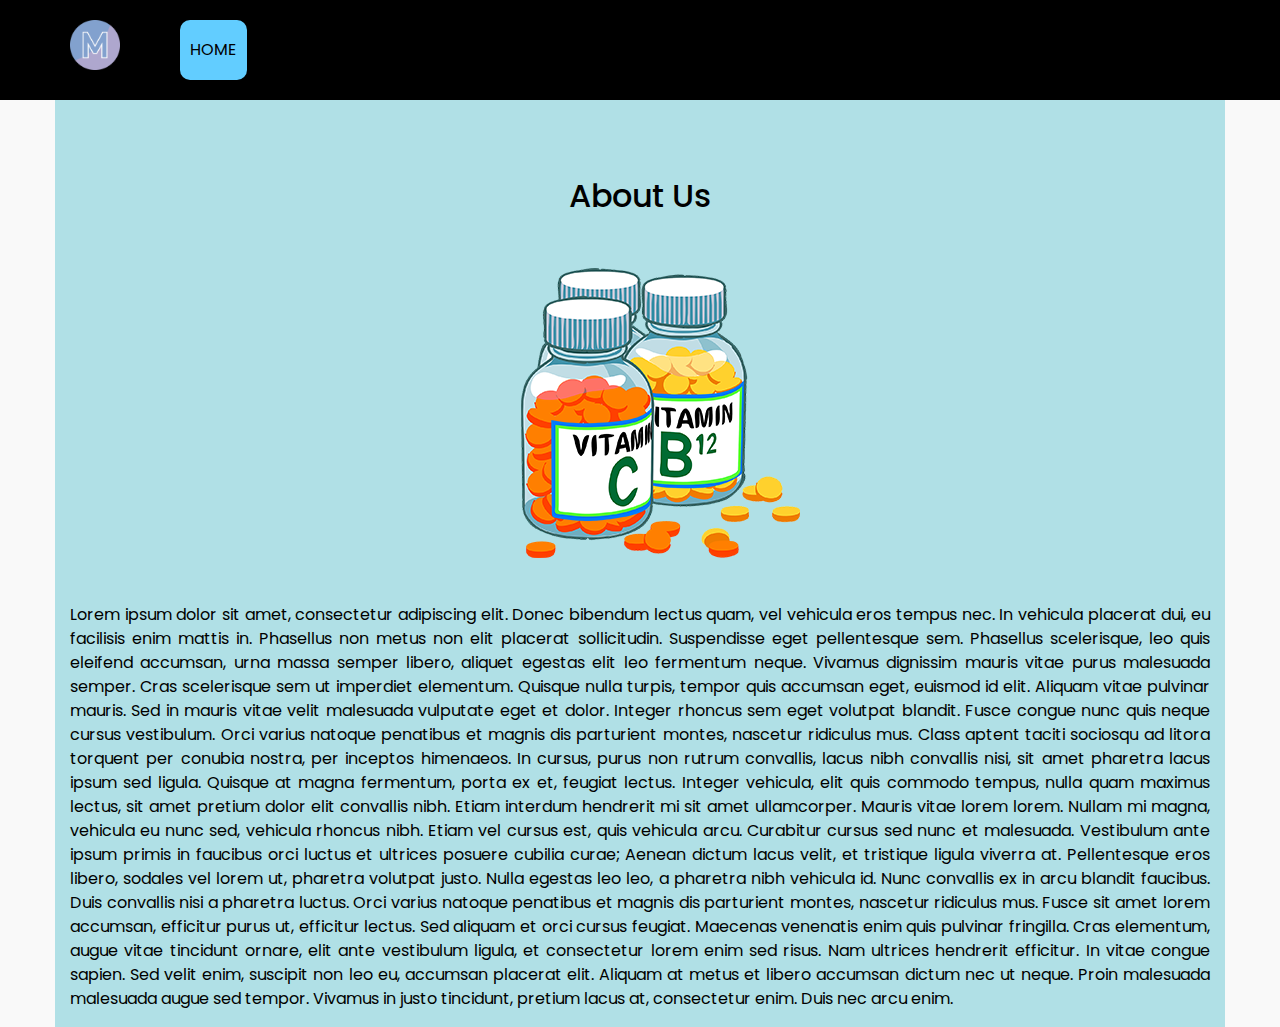
<file: source_code/about.html>
<!DOCTYPE html>
<html>

<head>
  <meta charset="utf-8" />
  <meta http-equiv="X-UA-Compatible" content="IE=edge" />
  <meta name="viewport" content="width=device-width, initial-scale=1, shrink-to-fit=no" />
  <link rel="icon" href="favicon (3).ico">
  <meta name="keywords" content="" />
  <meta name="description" content="" />
  <meta name="author" content="" />

  <title>ww.aboutus.com</title>



  <!-- font awesome style -->
  <link rel="stylesheet" href="https://cdnjs.cloudflare.com/ajax/libs/font-awesome/4.7.0/css/font-awesome.min.css">


  <!-- bootstrap core css -->
  <link rel="stylesheet" type="text/css" href="bootstrap.css" />

  <!-- fonts style -->
  <link href="https://fonts.googleapis.com/css?family=Poppins:400,600,700|Roboto:400,700&display=swap" rel="stylesheet">

  <!-- Custom styles for this template -->
  <link href="style.css" rel="stylesheet" />
  <!-- responsive style -->
  <link href="responsive.css" rel="stylesheet" />
  <style>
    .divone {
      height: 100px;
      background-color: black;
    }

    .back {
      margin-top: 20px;
      line-height: 60px;
      margin-left: 180px;
      display: inline-block;
      text-decoration: none;
      background-color: #62CDFF;
      color: black;
      height: 60px;
      border-radius: 10px;
      padding-left: 10px;
      padding-right: 10px;
    }

    .logo {
      position: fixed;
      height: 50px;
      width: 50px;
      margin-top: 20px;
      margin-left: 70px;
      float: left;

    }
    .about_section layout_padding{
      background-color: powderblue;
    }
    .container {
      background-color: powderblue;
    }
    p{
      text-align: justify;
    }
    .custom_heading-container{
      background-color: powderblue;
    }
  </style>
</head>

<body>
  <div class=divone>
    <img class="logo" src="letter-m.png" alt="logo">
    <a class=back href="index.html"> HOME</a>
  </div>

  <!-- about section -->
  <section class="about_section layout_padding">
    <div class="container">
      <div class="custom_heading-container ">
        <h2>
          <br>
          <br>
          About Us
        </h2>
      </div>

      <div class="img-box">
        <img src="about-medicine.png" alt="">
      </div>
      <div class="detail-box">
        <p>
          Lorem ipsum dolor sit amet, consectetur adipiscing elit. Donec bibendum lectus quam, vel vehicula eros tempus
          nec. In vehicula placerat
          dui, eu facilisis enim mattis in. Phasellus non metus non elit placerat sollicitudin. Suspendisse eget
          pellentesque sem. Phasellus
          scelerisque, leo quis eleifend accumsan, urna massa semper libero, aliquet egestas elit leo fermentum neque.
          Vivamus dignissim mauris
          vitae purus malesuada semper. Cras scelerisque sem ut imperdiet elementum. Quisque nulla turpis, tempor quis
          accumsan eget, euismod id
          elit. Aliquam vitae pulvinar mauris. Sed in mauris vitae velit malesuada vulputate eget et dolor. Integer
          rhoncus sem eget volutpat
          blandit. Fusce congue nunc quis neque cursus vestibulum. Orci varius natoque penatibus et magnis dis
          parturient montes, nascetur
          ridiculus mus. Class aptent taciti sociosqu ad litora torquent per conubia nostra, per inceptos himenaeos. In
          cursus, purus non
          rutrum convallis, lacus nibh convallis nisi, sit amet pharetra lacus ipsum sed ligula. Quisque at magna
          fermentum, porta ex et,
          feugiat lectus. Integer vehicula, elit quis commodo tempus, nulla quam maximus lectus, sit amet pretium dolor
          elit convallis
          nibh. Etiam interdum hendrerit mi sit amet ullamcorper. Mauris vitae lorem lorem. Nullam mi magna, vehicula eu
          nunc sed,
          vehicula rhoncus nibh. Etiam vel cursus est, quis vehicula arcu. Curabitur cursus sed nunc et malesuada.
          Vestibulum ante
          ipsum primis in faucibus orci luctus et ultrices posuere cubilia curae; Aenean dictum lacus velit, et
          tristique ligula
          viverra at. Pellentesque eros libero, sodales vel lorem ut, pharetra volutpat justo. Nulla egestas leo leo, a
          pharetra
          nibh vehicula id. Nunc convallis ex in arcu blandit faucibus. Duis convallis nisi a pharetra luctus. Orci
          varius natoque
          penatibus et magnis dis parturient montes, nascetur ridiculus mus. Fusce sit amet lorem accumsan, efficitur
          purus ut,
          efficitur lectus. Sed aliquam et orci cursus feugiat. Maecenas venenatis enim quis pulvinar fringilla. Cras
          elementum,
          augue vitae tincidunt ornare, elit ante vestibulum ligula, et consectetur lorem enim sed risus. Nam ultrices
          hendrerit
          efficitur. In vitae congue sapien. Sed velit enim, suscipit non leo eu, accumsan placerat elit. Aliquam at
          metus et
          libero accumsan dictum nec ut neque. Proin malesuada malesuada augue sed tempor. Vivamus in justo tincidunt,
          pretium
          lacus at, consectetur enim. Duis nec arcu enim.
        </p>

      </div>
    </div>
  </section>



</body>

</html>
</file>
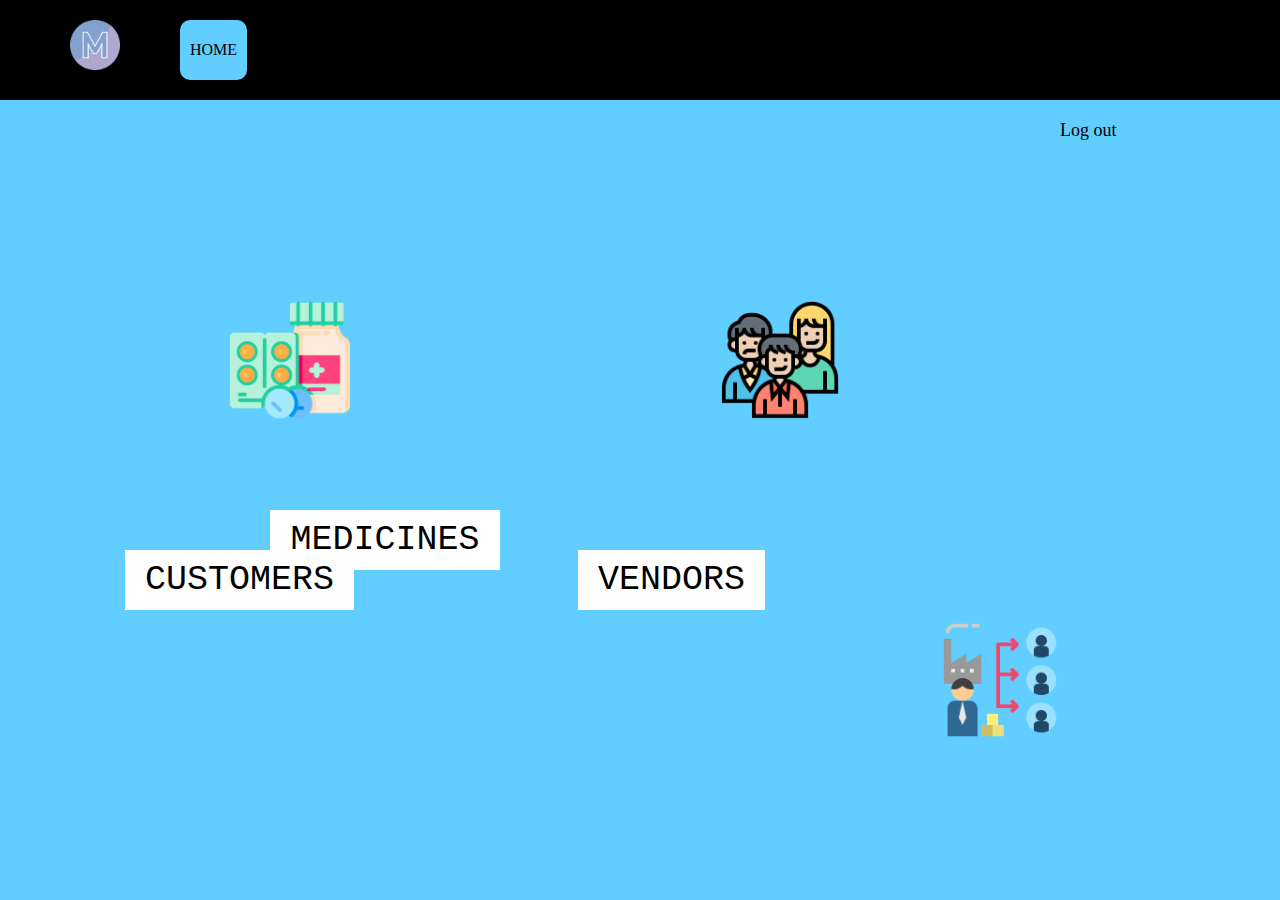
<file: source_code/admin_choice.html>
<!DOCTYPE html>
<html lang="en">

<head>
    <meta charset="UTF-8">
    <meta http-equiv="X-UA-Compatible" content="IE=edge">
    <meta name="viewport" content="width=device-width, initial-scale=1.0">
    <link rel="icon" href="favicon (3).ico">
    <link rel="stylesheet" href="medicine.jsp">
    <link rel="stylesheet" href="customer.jsp">
    <link rel="stylesheet" href="vendor.jsp">
    <title>www.adminchoices.com</title>
    <style>
        body {
          background-color: #62CDFF;
          margin-top: 0 ;
           margin-left: 0;
           margin-right: 0;
        }

        .divone {
            height: 100px;
            background-color: black;
        }

        .photo1 {
            position: relative;
            height: 120px;
            width: 120px;
            margin-left: 230px;
            margin-right: 200px;
            float: left;
            margin-top: 100px;
            margin-bottom:100px;
        }

        

        .photo4 {
            position: relative;
            height: 120px;
            width: 120px;
            margin-left: 170px;
            margin-right: 200px;
            float: left;
            margin-top: 100px;
            margin-bottom:100px;
        }

        .photo2 {
            position: relative;
            height: 120px;
            width: 120px;
            margin-top: 100px;
            margin-right:220px;
            float: right;
            margin-bottom:100px;

        }

        .logo {
            position: fixed;
            height: 50px;
            width: 50px;
            margin-top: 20px;
            margin-left: 70px;
            float: left;
        }


        .divtwo {
            margin-top: 100px;
            text-align: center;
            word-spacing: 50px;
        }

           .btn-medi {
            -webkit-border-radius: 0;
            -moz-border-radius: 0;
            border-radius: 0px;
            font-family: Courier New;
            color: BLACK;
            font-size: 35px;
            background: WHITE;
            padding: 10px 20px 10px 20px;
            text-decoration: none;
            
            margin-left: 80px;
            margin-right: 250px;
           
        }

        .btn-medi:hover {
            background: #ebe6e9;
            text-decoration: none;
        }


        .btn-cust {
            -webkit-border-radius: 0;
            -moz-border-radius: 0;
            border-radius: 0px;
            font-family: Courier New;
            color: BLACK;
            font-size: 35px;
            background: WHITE;
            padding: 10px 20px 10px 20px;
            text-decoration: none;
            margin-left: 50px;
            margin-right: 170px;
        }

        .btn-cust:hover {
            background: #ebe6e9;
            text-decoration: none;
        }

     .btn-vend {
            -webkit-border-radius: 0;
            -moz-border-radius: 0;
            border-radius: 0px;
            font-family: Courier New;
            color: BLACK;
            font-size: 35px;
            background: WHITE;
            padding: 10px 20px 10px 20px;
            text-decoration: none;       
            margin-left: 0px;
            margin-right:100px;
        }
        

        .btn-vend:hover {
            background: #ebe6e9;
            text-decoration: none;
        }
        .back{
            margin-top: 20px;
            line-height: 60px;
            margin-left: 180px;
            display: inline-block;
            text-decoration: none;
            background-color: #62CDFF;
            color: black;
            height: 60px;
            border-radius:10px;
            padding-left: 10px;
            padding-right: 10px;
         }
         .logout{
                margin-top: 20px;
                line-height: 60px;
                margin-left: 1050px;
                display: inline-block;
                text-decoration: none;
                background-color: #62CDFF;
                color: black;
                height: 60px;
                border-radius:5px;
                padding-left: 10px;
                padding-right: 10px;
                font-size: large;
                font-style:Courier New ;
            }
    </style>
</head>

<body>
    <div class=divone>
        <img class="logo" src="letter-m.png" alt="logo">
        <a class=back href="index.html"> HOME</a>
        <a class ="logout" href="admin.html">Log out</a>
    </div>
    <div class="divtwo">
        <img class=photo1 src="s.png" alt="">
        <img class=photo4 src="customer.png" alt="">
        <img class=photo2 src="provision.png" alt="">
        <a class= "btn-medi " href="medicine.jsp">MEDICINES</a>
        <a class="btn-cust " href="customer.jsp">CUSTOMERS</a>
        <a class="btn-vend" href="vendor.jsp">VENDORS</a> 

    </div>

</body>

</html>
</file>
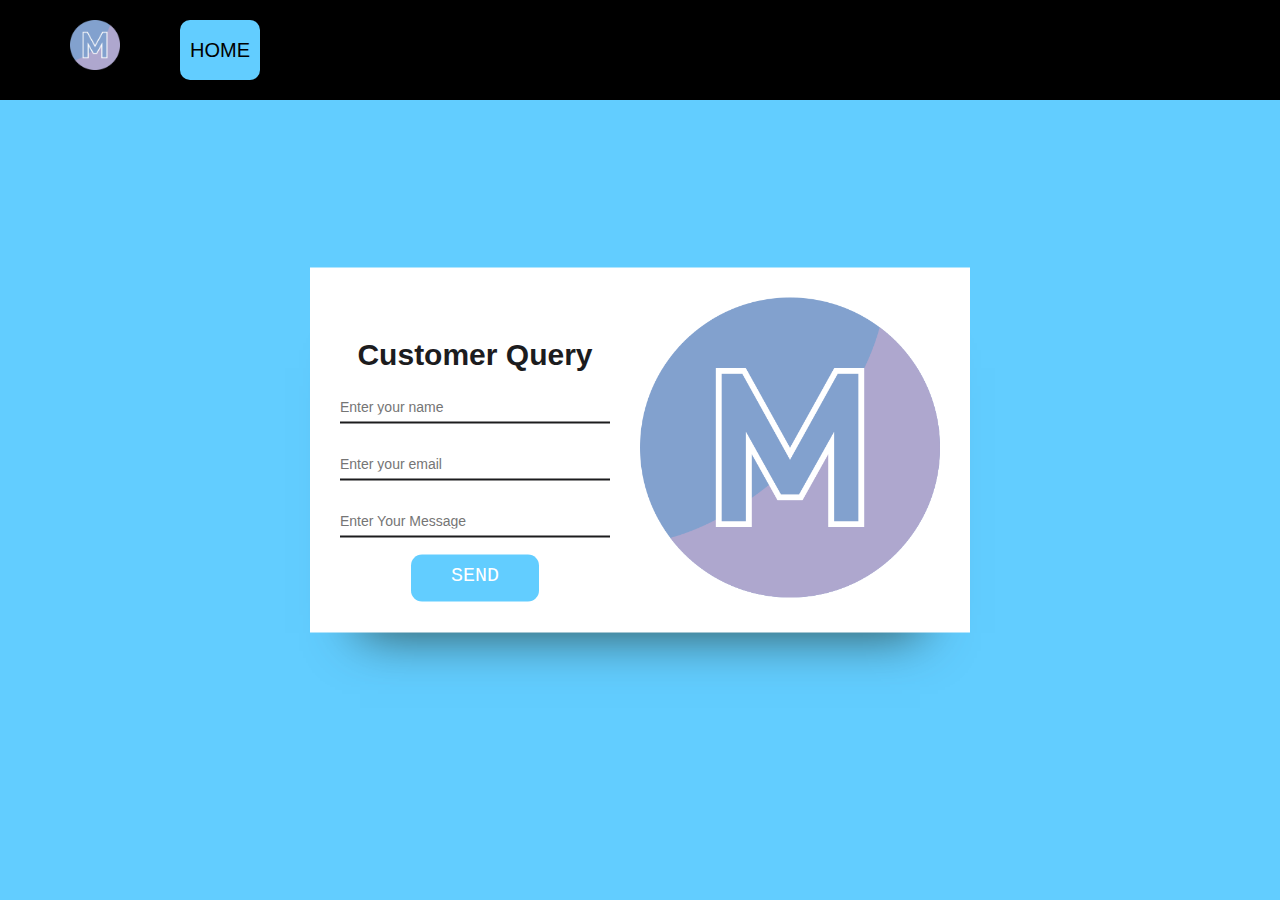
<file: source_code/contact.html>
<!DOCTYPE html>
<html lang="en" dir="ltr">

<head>
  <meta charset="utf-8">
  <link rel="icon" href="favicon (3).ico">
  <title>Contact</title>

  <style>
    h1 {
      font-size: 50px;
      text-align: center;
    }
    p{
      text-align: center;
    }

    body {
      color: #40514E;
      font-size: 20px;
      margin: 0;
      
      font-family: "Poppins", sans-serif;
      background-color: #62CDFF;
    }

    .logo {
      position: fixed;
      height: 50px;
      width: 50px;
      margin-top: 20px;
      margin-left: 70px;
      float: left;
     
    }
    .form{
      text-align: center;
    }

    .divone {
      height: 100px;
      background-color: black;
    }
    .back{
            margin-top: 20px;
            line-height: 60px;
            margin-left: 180px;
            display: inline-block;
            text-decoration: none;
            background-color: #62CDFF;
            color: black;
            height: 60px;
            border-radius:10px;
            padding-left: 10px;
            padding-right: 10px;
         }


         div.container {
            position: absolute;
            top: 50%;
            left: 50%;
            transform: translate(-50%, -50%);

            display: flex;
            flex-direction: row;
            align-items: center;

            background-color: white;
            padding: 30px;
            box-shadow: 0 50px 50px -50px darkslategray;
        }

        div.container div.myform {
            width: 270px;
            margin-right: 30px;
        }

        div.container div.myform h2 {
            color: #1c1c1e;
            margin-bottom: 20px;
        }

        div.container div.myform input {
            border: none;
            outline: none;
            border-radius: 0;
            width: 100%;
            border-bottom: 2px solid #1c1c1e;
            margin-bottom: 25px;
            padding: 7px 0;
            font-size: 14px;
        }
        div.container div.image img {
            width: 300px;
        }
        .btn-send {
            -webkit-border-radius: 11;
            -moz-border-radius: 11;
            border-radius: 11px;
            font-family: Courier New;
            color: #ffffff;
            font-size: 20px;
            background: #62CDFF;
            padding: 9px 40px 15px 40px;
            text-decoration: none;
        }

        .btn-send:hover {
            background: #AD7BE9;
            text-decoration: none;
        }


  </style>
</head>

<body>
  <div class=divone>
    <img class="logo" src="letter-m.png" alt="logo">
    <a class=back href="index.html"> HOME</a>
  </div>
  
  <div class="container">
    <div class="myform">
        <form class="form" action="mailto:tanyachanani588@gmail.com" method="post" enctype="text/plain">
            <h2>Customer Query</h2>
            <input type="text" placeholder="Enter your name" required>
            <input type="email" placeholder="Enter your email" required>
            <input type="text" placeholder="Enter Your Message" required>
            <a class="btn-send" href="mailto:tanyachanani588@gmail.com">SEND</a>
    </div>
    <div class="image">
        <img src="letter-m.png">
    </div>
</div>
</body>

</html>



</body>

</html>
</file>
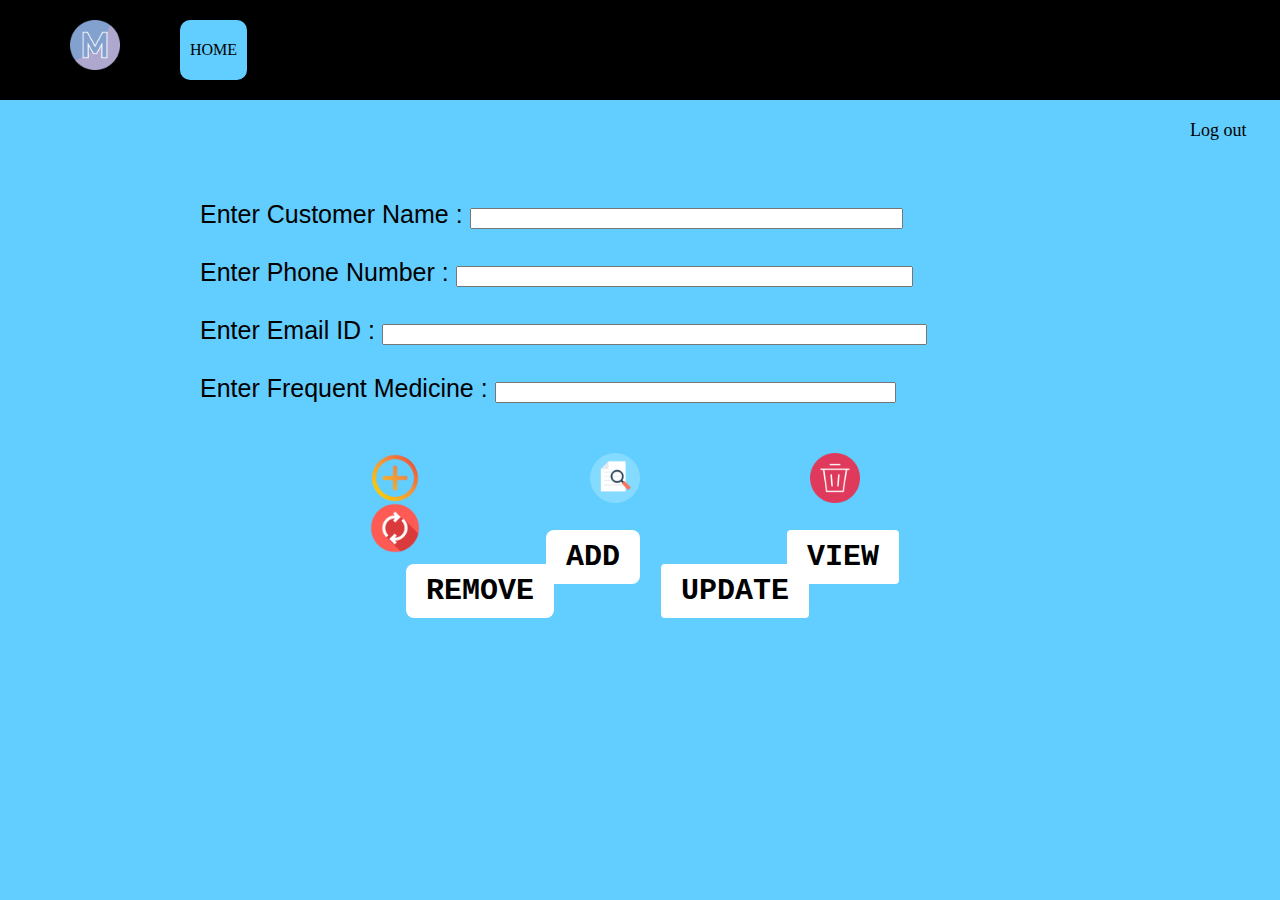
<file: source_code/customers.html>
<!DOCTYPE html>
<html lang="en">

<head>
    <meta charset="UTF-8">
    <meta http-equiv="X-UA-Compatible" content="IE=edge">
    <meta name="viewport" content="width=device-width, initial-scale=1.0">
    <link rel="icon" href="favicon (3).ico">
    <title>www.updatecustomers.com</title>
    <style>
        body {
            background-color: #62CDFF;
            margin-top: 0;
            margin-left: 0;
            margin-right: 0;
        }

        .icons {
            position: relative;
            height: 50px;
            width: 50px;
            margin-left: 170px;
            float: left;
        }


        
        .options {
            margin-top: 0px;
            text-align: center;
            word-spacing: 20px;
            margin-right: 330px;
            float: left;
            padding-top: 50px;
            font-weight: bold;
            height: 300px;
        }

        .container2 {
            text-align: center;
            font-family: "Poppins", sans-serif;
            
        }

        .myform {
            margin-top: 100px;
            font-size: 25px;
            font-style: "Poppins", sans-serif;
            text-align: left;
            margin-left: 200px;
        }

        .labels {

            display: inline-block;
        }


        .logo {
            position: fixed;
            height: 50px;
            width: 50px;
            margin-top: 20px;
            margin-left: 70px;
            float: left;
        }

        .divone {
            height: 100px;
            background-color: black;
        }

        .btn-insert {
            -webkit-border-radius: 8;
            -moz-border-radius: 8;
            border-radius: 8px;
            font-family: Courier New;
            color: BLACK;
            font-size: 30px;
            background: WHITE;
            padding: 10px 20px 10px 20px;
            text-decoration: none;
            position: relative;
            margin-left: 105px;
            
        }


        .btn-insert:hover {
            background: #e6e8f2;
            text-decoration: none;
        }

        
        .btn-view {
            -webkit-border-radius: 4;
            -moz-border-radius: 4;
            border-radius: 4px;
            font-family: Courier New;
            color: BLACK;
            font-size: 30px;
            background: WHITe;
            padding: 10px 20px 10px 20px;
            text-decoration: none;
            margin-left: 120px;
            margin-right: 30px;
        }

        .btn-view:hover {
            background: #e8f1f7;
            text-decoration: none;
        }
        .btn-delete {
            -webkit-border-radius: 8;
            -moz-border-radius: 8;
            border-radius: 8px;
            font-family: Courier New;
            color: BLACK;
            font-size: 30px;
            background: WHITE;
            padding: 10px 20px 10px 20px;
            text-decoration: none;
            margin-left: 65px;
            
            
        }

        .btn-delete:hover {
            background: #e6e8f2;
            text-decoration: none;
        }


        .btn-update {
            -webkit-border-radius: 4;
            -moz-border-radius: 4;
            border-radius: 4px;
            font-family: Courier New;
            color: BLACK;
            font-size: 30px;
            background: white;
            padding: 10px 20px 10px 20px;
            text-decoration: none;
            margin-left: 80px;
            
        }

        .btn-update:hover {
            background: #e8f1f7;
            text-decoration: none;
        }
        .back{
            margin-top: 20px;
            line-height: 60px;
            margin-left: 180px;
            display: inline-block;
            text-decoration: none;
            background-color: #62CDFF;
            color: black;
            height: 60px;
            border-radius:10px;
            padding-left: 10px;
            padding-right: 10px;
         }
         .logout{
            margin-top: 20px;
            line-height: 60px;
            margin-left: 1180px;
            display: inline-block;
            text-decoration: none;
            background-color: #62CDFF;
            color: black;
            height: 60px;
            border-radius:5px;
            padding-left: 10px;
            padding-right: 10px;
            font-size: large;
            font-style:Courier New ;
         }
    </style>
</head>

<body>
    <div class=divone>
        <img class="logo" src="letter-m.png" alt="logo">
        <a class=back href="index.html"> HOME</a>
        <a class ="logout" href="admin.html">Log out</a>
    </div>
    <div class="container2">
        <div class="myform">
            <form>
                <label>Enter Customer Name :</label>
                <input class="labels" type="text" size="51" height="30px" required>
                <br>
                <br>
                <label>Enter Phone Number : </label>
                <input class="labels" type="text" size="54" required>
                <br>
                <br>
                <label>Enter Email ID :</label>
                <input class="labels" type="email" size="65" required>
                <br>
                <br>
                <label>Enter Frequent Medicine : </label>
                <input class="labels" type="text" size="47" required>
            </form>


            <div class="options">
                <img class=" icons  " src="plus-sign.png" alt="">
                <img class=" icons " src="file.png" alt="">
                <img class=" icons  " src="remove.png" alt="">
                <img class=" icons" src="loop.png" alt="">
           <br>
           <br>
         <br>

            <a class="btn-insert " href="">ADD</a>
            <a class="btn-view" href="">VIEW</a>
            <a class="btn-delete" href="">REMOVE</a>
            <a class="btn-update" href="">UPDATE</a>


        </div>
</body>

</html>
</file>
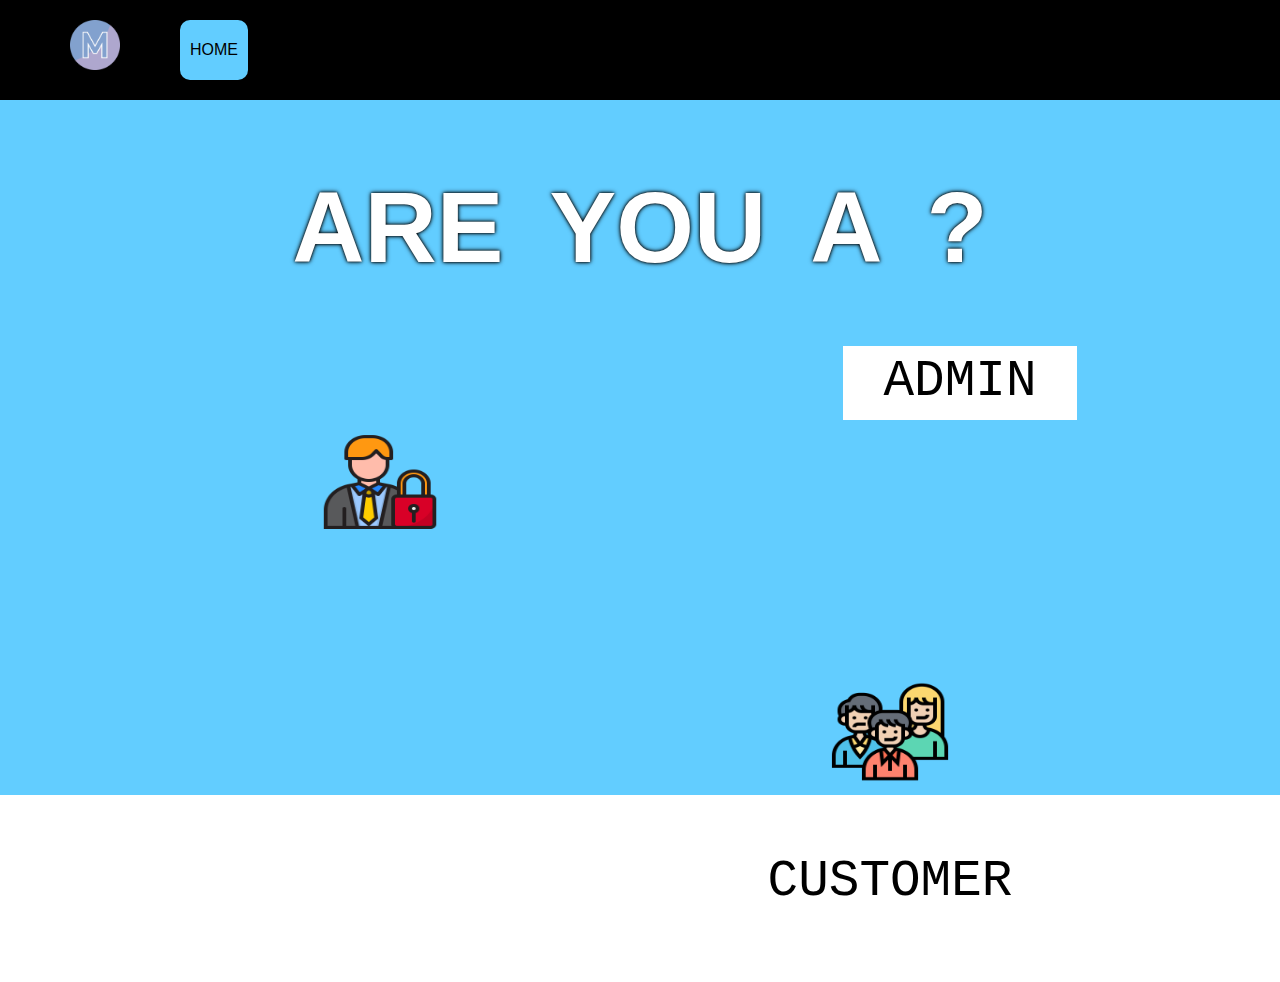
<file: source_code/login.html>
<!DOCTYPE html>
<html lang="en">

<head>
    <meta charset="UTF-8">
    <meta http-equiv="X-UA-Compatible" content="IE=edge">
    <meta name="viewport" content="width=device-width, initial-scale=1.0">
    <link rel="icon" href="favicon (3).ico">
    <title>login.com</title>

    <style>
        body {
            margin: 0;
            font-family: "Poppins", sans-serif;
        }

        .head {
            text-align: center;
            position: relative;
            top: 70px;
            text-shadow: 0 0 3px black, 0 0 5px black;

        }

        h1 {
            margin-top: 0;
            font-size: 100px;
            font-family: "Poppins", sans-serif;
            color: white;
            word-spacing: 20px;
        }

        .divtwo {
            background-color: #62CDFF;
            width: 100%;
            height: 695px;
            text-align: center;

        }

        .btn-admin {
            -webkit-border-radius: 0;
            -moz-border-radius: 0;
            border-radius: 0px;
            font-family: Courier New;
            color: black;
            font-size: 51px;
            background: white;
            padding: 7px 40px 10px 40px;
            text-decoration: none;
            margin: auto;



        }

        .btn-admin:hover {
            background: #ede6ed;
            text-decoration: none;
        }

        a {
            margin: 10px 20px;
            line-height: 200px;
            display: inline;
            margin-left: 265px;
            margin-right: 250px;
            text-decoration: none;
            font-size: 16px;
            
        }

        .btn-customer {
            -webkit-border-radius: 0;
            -moz-border-radius: 0;
            border-radius: 0px;
            font-family: Courier New;
            color: black;
            font-size: 51px;
            background: white;
            padding: 7px 20px 10px 20px;
            text-decoration: none;
            margin: auto;
            margin-left: 500px;

        }

        .btn-customer:hover {
            background: #ede6ed;
            text-decoration: none;
        }

        .photo1 {
            position: relative;
            height: 100px;
            width: 120px;
            margin-left: 320px;
            margin-right: 200px;
            float: left;
            margin-top: 150px;
        }

        .photo2 {
            position: relative;
            height: 100px;
            width: 120px;
            margin-left: 364px;
            margin-right: 330px;
            float: right;
            margin-top: 150px;
        }

        .divone {
            height: 100px;
            background-color: black;


        }
         .back{
            margin-top: 20px;
            line-height: 60px;
            margin-left: 180px;
            display: inline-block;
            text-decoration: none;
            background-color: #62CDFF;
            color: black;
            height: 60px;
            border-radius:10px;
            padding-left: 10px;
            padding-right: 10px;
         }

        .photo3 {
            position: fixed;
            height: 50px;
            width: 50px;
            margin-top: 20px;
            margin-left: 70px;
            float: left;
        }
    </style>
</head>

<body>

    <div class=divone>
        <img class="photo3" src="letter-m.png" alt="logo">
         <a class=back href="index.html"> HOME</a>
    </div>
    <div class="divtwo">
        <h1 class="head">ARE YOU A ?</h1>
        <img class="photo1" src="admin.png" alt="admin">
        <img class="photo2" src="customer.png" alt="customers">

        <a class="btn-admin" href="admin.html">ADMIN</a>
        <a class="btn-customer" href="search.jsp">CUSTOMER</a>
    </div>
</body>

</html>
</file>
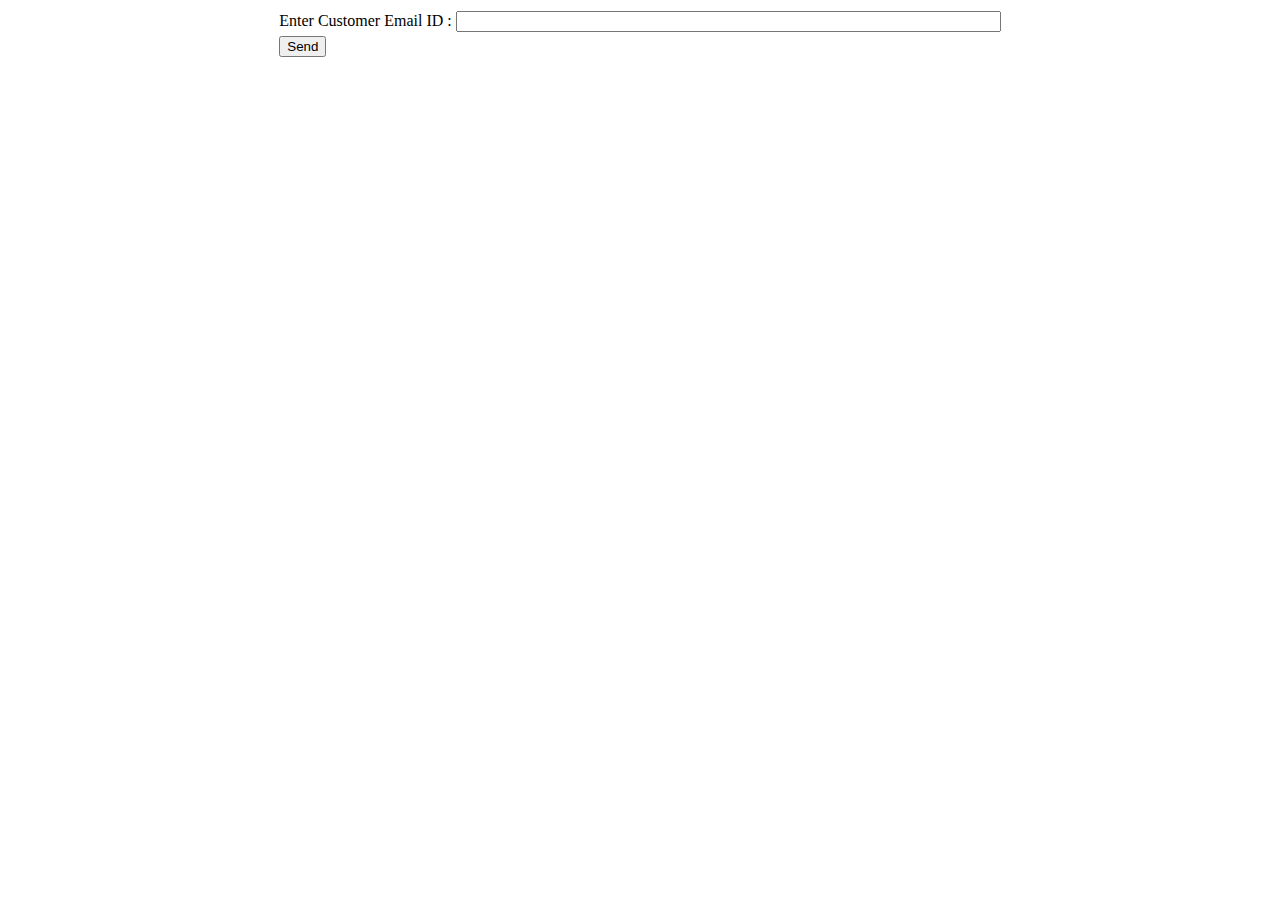
<file: source_code/mail.html>
<!DOCTYPE html>
<html lang="en">
    <html>
    <head>
        <title>Sending Mail</title>
        <meta charset="UTF-8">
        <meta name="viewport" content="width=device-width, initial-scale=1.0">
    </head>
    <body>
        
        <form name="emailForm" method="post">
<table align="center">

<tr>
    <td>
        <label>Enter Customer Email ID :</label>
        <input type="email" name="txtmail" size="65" >
        <br>
    </td>
</tr>
<tr>
<td>
<input type="submit" value="Send" href="mail.jsp">
</td>
</tr>
</table>
</form>

    </body>
</html>
</file>
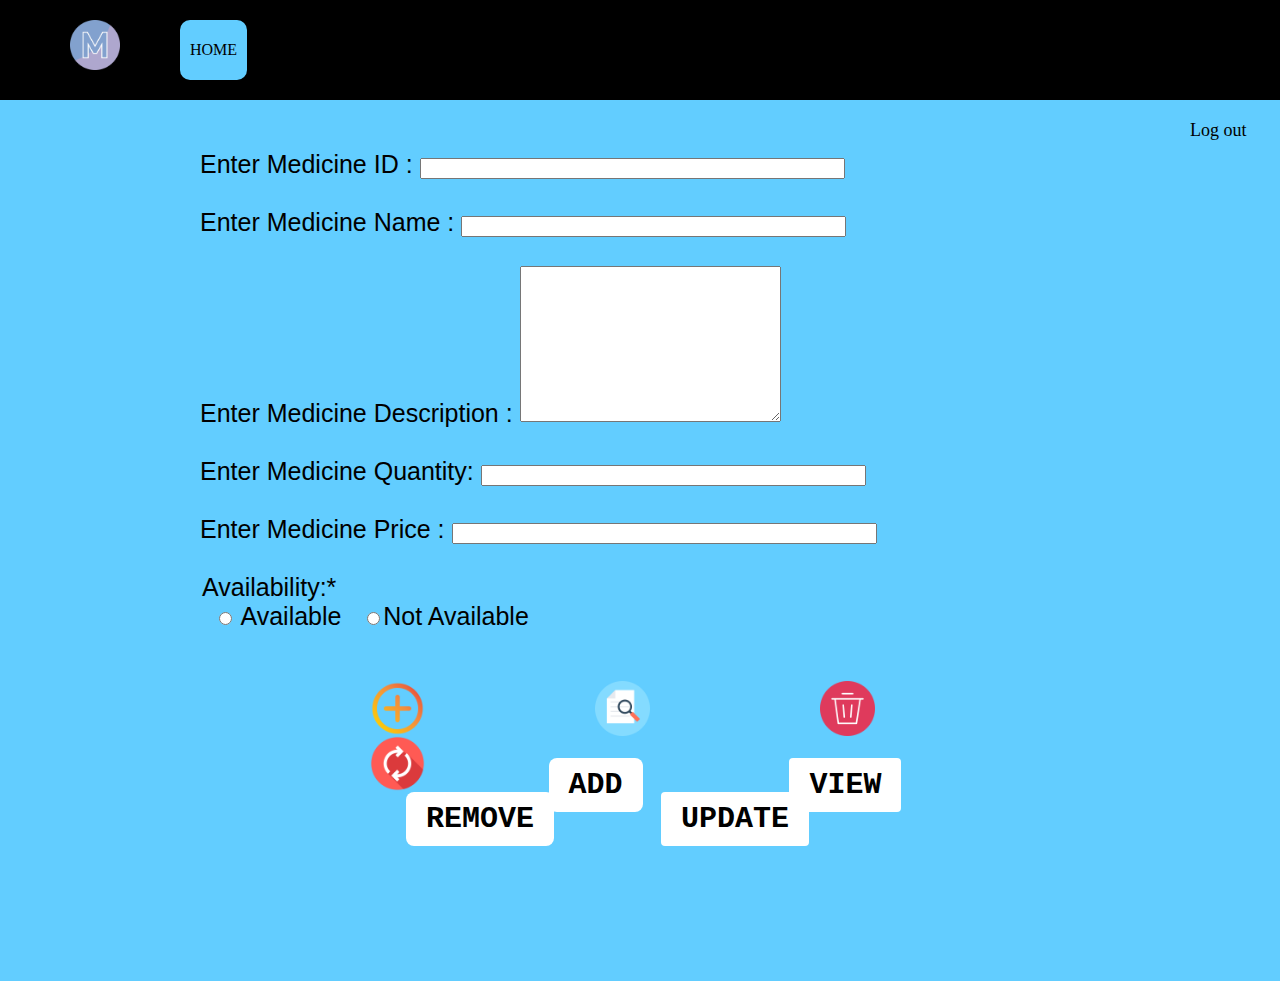
<file: source_code/medicines.html>
<!DOCTYPE html>
<html lang="en">

<head>
    <meta charset="UTF-8">
    <meta http-equiv="X-UA-Compatible" content="IE=edge">
    <meta name="viewport" content="width=device-width, initial-scale=1.0">
    <link rel="icon" href="favicon (3).ico">
    <title>www.updatmedicine.com</title>
    <style>
        body {
            background-color: #62CDFF;
            margin-top: 0;
            margin-left: 0;
            margin-right: 0;
        }
        .logo {
            position: fixed;
            height: 50px;
            width: 50px;
            margin-top: 20px;
            margin-left: 70px;
            float: left;
        }

        .divone {
            height: 100px;
            background-color: black;
        }
        .options {
            margin-top: 0px;
            text-align: center;
            word-spacing: 20px;
            margin-right: 330px;
            float: left;
            padding-top: 50px;
            font-weight: bold;
            height: 300px;
        }
        .icons {
            position: relative;
            height: 55px;
            width: 55px;
            margin-left: 170px;
            float: left;
        }
        .container1 {
            text-align: center;
            font-family: "Poppins", sans-serif;
        }

        .myform {
            margin-top: 50px;
            font-size: 25px;
            font-style: "Poppins", sans-serif;
            text-align: left;
            margin-left: 200px;
        }


        .btn-insert {
            -webkit-border-radius: 8;
            -moz-border-radius: 8;
            border-radius: 8px;
            font-family: Courier New;
            color: BLACK;
            font-size: 30px;
            background: WHITE;
            padding: 10px 20px 10px 20px;
            text-decoration: none;
            position: relative;
            margin-left: 105px;
            
        }


        .btn-insert:hover {
            background: #e6e8f2;
            text-decoration: none;
        }

        
        .btn-view {
            -webkit-border-radius: 4;
            -moz-border-radius: 4;
            border-radius: 4px;
            font-family: Courier New;
            color: BLACK;
            font-size: 30px;
            background: WHITe;
            padding: 10px 20px 10px 20px;
            text-decoration: none;
            margin-left: 120px;
            margin-right: 30px;
        }

        .btn-view:hover {
            background: #e8f1f7;
            text-decoration: none;
        }
        .btn-delete {
            -webkit-border-radius: 8;
            -moz-border-radius: 8;
            border-radius: 8px;
            font-family: Courier New;
            color: BLACK;
            font-size: 30px;
            background: WHITE;
            padding: 10px 20px 10px 20px;
            text-decoration: none;
            margin-left: 65px;
            
            
        }

        .btn-delete:hover {
            background: #e6e8f2;
            text-decoration: none;
        }


        .btn-update {
            -webkit-border-radius: 4;
            -moz-border-radius: 4;
            border-radius: 4px;
            font-family: Courier New;
            color: BLACK;
            font-size: 30px;
            background: white;
            padding: 10px 20px 10px 20px;
            text-decoration: none;
            margin-left: 80px;
            
        }

        .btn-update:hover {
            background: #e8f1f7;
            text-decoration: none;
        }
        .back{
            margin-top: 20px;
            line-height: 60px;
            margin-left: 180px;
            display: inline-block;
            text-decoration: none;
            background-color: #62CDFF;
            color: black;
            height: 60px;
            border-radius:10px;
            padding-left: 10px;
            padding-right: 10px;
         }
         .logout{
            margin-top: 20px;
            line-height: 60px;
            margin-left: 1180px;
            display: inline-block;
            text-decoration: none;
            background-color: #62CDFF;
            color: black;
            height: 60px;
            border-radius:5px;
            padding-left: 10px;
            padding-right: 10px;
            font-size: large;
            font-style:Courier New ;
         }
    </style>
</head>

<body>
    <div class=divone>
        <img class="logo" src="letter-m.png" alt="logo">
        <a class=back href="index.html"> HOME</a>
        <a class ="logout" href="admin.html">Log out</a>
    </div>
    <div class="container1">
        <div class="myform">
            <form >
                <label>Enter Medicine ID :</label>
                <input type="text" size="50" height="20" required>
                <br>
                <br>
                <label>Enter Medicine Name : </label>
                <input type="text" size="45" required>
                <br>
                <br>
                <label>Enter Medicine Description :</label>
                <textarea name="name" rows="10" cols="30"></textarea>
                <br>
                <br>
                <label>Enter Medicine Quantity: </label>
                <input type="text" size="45" required>
                <br>
                <br>
                <label>Enter Medicine Price : </label>
                <input type="text" size="50" required>
                <br>
                <br>
                <legend>
                    Availability:<span aria-label="required">*</span></legend>
                  <input type="radio"  name="AVAILABLE" > Available
                  <input type="radio"  name="AVAILABLE" >Not Available
                 
               
            </form>

        

            <div class="options">
                <img class=" icons  " src="plus-sign.png" alt="">
                <img class=" icons " src="file.png" alt="">
                <img class=" icons  " src="remove.png" alt="">
                <img class=" icons" src="loop.png" alt="">
           <br>
           <br>
         <br>

                <a class="btn-insert" href="">ADD</a>
                <a class="btn-view" href="">VIEW</a>
                <a class="btn-delete" href="">REMOVE</a>
                <a class="btn-update" href="">UPDATE</a>


            </div>
</body>

</html>
</file>
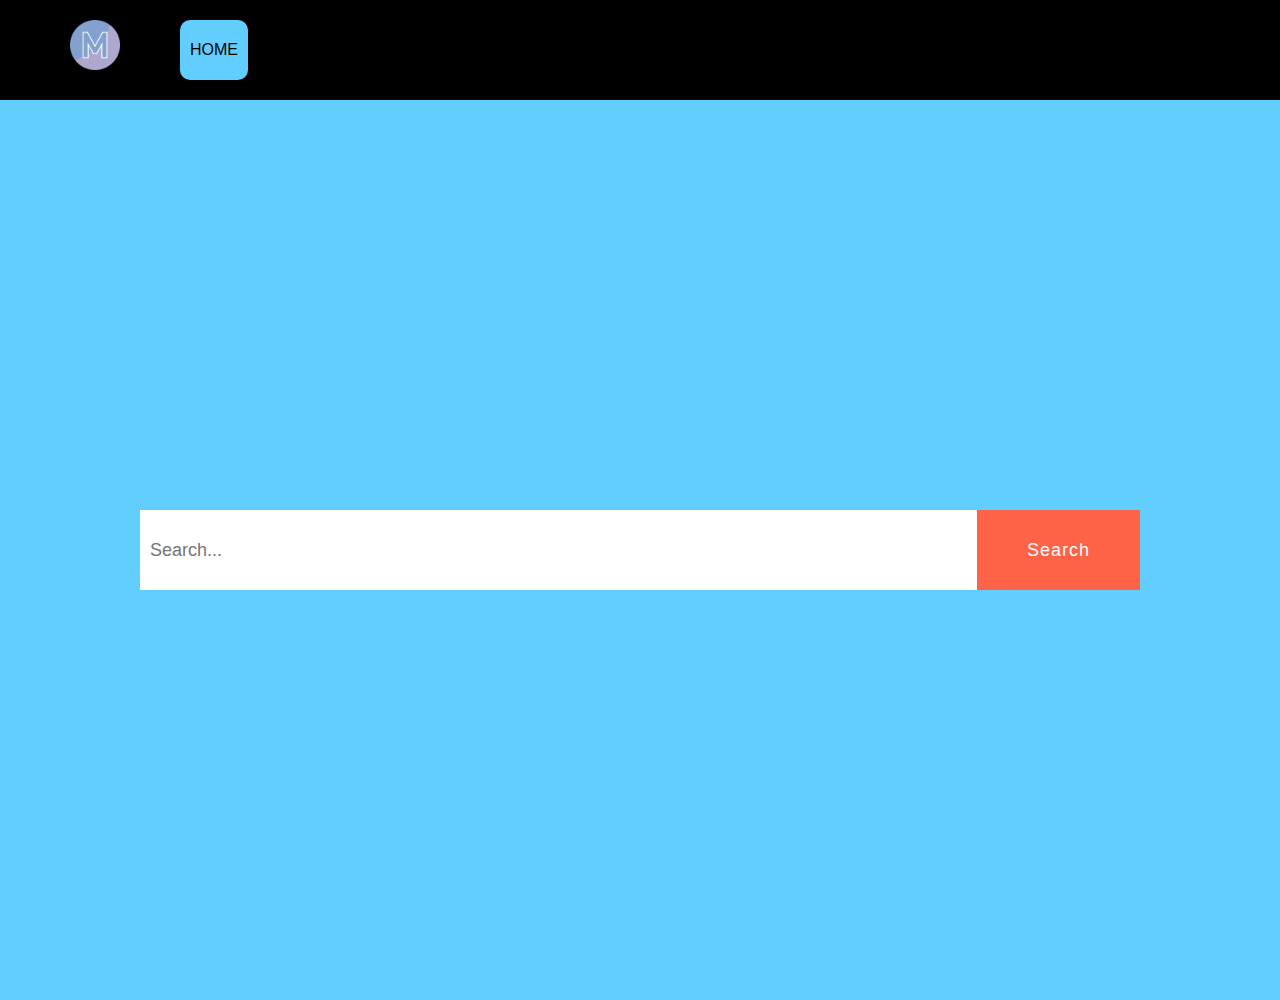
<file: source_code/search (1).html>
<!DOCTYPE html>
<html lang="en">

<head>
    <meta charset="UTF-8">
    <meta http-equiv="X-UA-Compatible" content="IE=edge">
    <meta name="viewport" content="width=device-width, initial-scale=1.0">
    <link rel="icon" href="favicon (3).ico">
    <title>www.searchmed.com</title>


    <STYLE>
        * {
            margin: 0;
            padding: 0;
            font-family: "Poppins", sans-serif;

            box-sizing: border-box;

        }

        .container {
            width: 100%;
            height: 100vh;
            display: flex;
            align-items: center;
            justify-content: center;
        }

        form {
            background: #fff;
            width: 1000px;
            height: 80px;
            display: flex;
            text-align: left;
        }

        form input {
            flex: 1;
            border: none;
            outline: none;
            font-size: large;
        }

        form button {
            background: tomato;
            padding: 10px 50px;
            border: none;
            outline: none;
            color: #fff;
            letter-spacing: 1px;
            cursor: pointer;
            font-size: large;
        }

        .divone {
            height: 100px;
            background-color: black;

        }

        .photo3 {
            position: fixed;
            height: 50px;
            width: 50px;
            margin-top: 20px;
            margin-left: 70px;
            float: left;
        }

        .back {
            margin-top: 20px;
            line-height: 60px;
            margin-left: 180px;
            display: inline-block;
            text-decoration: none;
            background-color: #62CDFF;
            color: black;
            height: 60px;
            border-radius: 10px;
            padding-left: 10px;
            padding-right: 10px;
        }

        body {
            background-color: #62CDFF;
        }
    </STYLE>
</head>

<body>
    <div class=divone>
        <img class="photo3" src="letter-m.png" alt="logo">
        <a class=back href="index.html"> HOME</a>
    </div>
    <div class="container">
        <form>
            <input type="text" placeholder="  Search... ">
            <button type="submit"> Search</button>
        </form>
    </div>
</body>

</html>
</file>
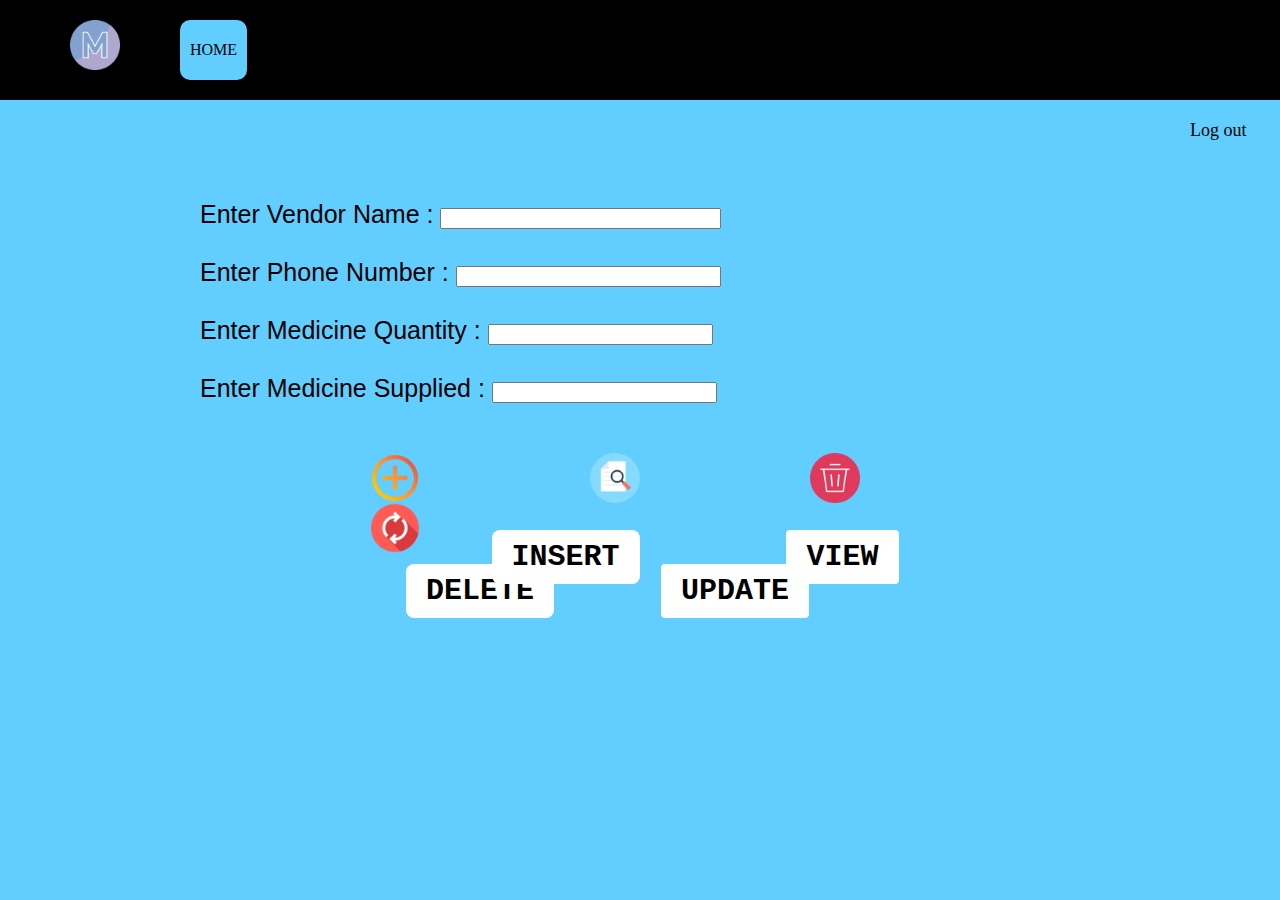
<file: source_code/vendor.html>
<!DOCTYPE html>
<html lang="en">

<head>
    <meta charset="UTF-8">
    <meta http-equiv="X-UA-Compatible" content="IE=edge">
    <meta name="viewport" content="width=device-width, initial-scale=1.0">
    <link rel="icon" href="favicon (3).ico">
    <title>www.updatvendor.com</title>
    <style>
        body {
            background-color: #62CDFF;
            margin-top: 0;
            margin-left: 0;
            margin-right: 0;
        }

        .icons {
            position: relative;
            height: 50px;
            width: 50px;
            margin-left: 170px;
            float: left;
        }

        .options {
            margin-top: 0px;
            text-align: center;
            word-spacing: 20px;
            margin-right: 330px;
            float: left;
            padding-top: 50px;
            font-weight: bold;
            height: 300px;

        }

        .container3 {
            text-align: center;
            font-family: "Poppins", sans-serif;
        }

        .myform {
            margin-top: 100px;
            font-size: 25px;
            font-style: "Poppins", sans-serif;
            text-align: left;
            margin-left: 200px;
        }

        .btn-insert {
            -webkit-border-radius: 8;
            -moz-border-radius: 8;
            border-radius: 8px;
            font-family: Courier New;
            color: BLACK;
            font-size: 30px;
            background: WHITE;
            padding: 10px 20px 10px 20px;
            text-decoration: none;
            position: relative;
            margin-left:50px;

        }


        .btn-insert:hover {
            background: #e6e8f2;
            text-decoration: none;
        }


        .btn-view {
            -webkit-border-radius: 4;
            -moz-border-radius: 4;
            border-radius: 4px;
            font-family: Courier New;
            color: BLACK;
            font-size: 30px;
            background: WHITe;
            padding: 10px 20px 10px 20px;
            text-decoration: none;
            margin-left: 120px;
            margin-right: 30px;
        }

        .btn-view:hover {
            background: #e8f1f7;
            text-decoration: none;
        }

        .btn-delete {
            -webkit-border-radius: 8;
            -moz-border-radius: 8;
            border-radius: 8px;
            font-family: Courier New;
            color: BLACK;
            font-size: 30px;
            background: WHITE;
            padding: 10px 20px 10px 20px;
            text-decoration: none;
            margin-left: 65px;


        }

        .btn-delete:hover {
            background: #e6e8f2;
            text-decoration: none;
        }


        .btn-update {
            -webkit-border-radius: 4;
            -moz-border-radius: 4;
            border-radius: 4px;
            font-family: Courier New;
            color: BLACK;
            font-size: 30px;
            background: white;
            padding: 10px 20px 10px 20px;
            text-decoration: none;
            margin-left: 80px;

        }

        .btn-update:hover {
            background: #e8f1f7;
            text-decoration: none;
        }

        .logo {
            position: fixed;
            height: 50px;
            width: 50px;
            margin-top: 20px;
            margin-left: 70px;
            float: left;
        }

        .divone {
            height: 100px;
            background-color: black;
        }
        .back{
            margin-top: 20px;
            line-height: 60px;
            margin-left: 180px;
            display: inline-block;
            text-decoration: none;
            background-color: #62CDFF;
            color: black;
            height: 60px;
            border-radius:10px;
            padding-left: 10px;
            padding-right: 10px;
         }
         .logout{
            margin-top: 20px;
            line-height: 60px;
            margin-left: 1180px;
            display: inline-block;
            text-decoration: none;
            background-color: #62CDFF;
            color: black;
            height: 60px;
            border-radius:5px;
            padding-left: 10px;
            padding-right: 10px;
            font-size: large;
            font-style:Courier New ;
         }
    </style>
</head>

<body>
    <div class=divone>
        <img class="logo" src="letter-m.png" alt="logo">
        <a class=back href="index.html"> HOME</a>
        <a class ="logout" href="admin.html">Log out</a>
    </div>

    <div class="container3">
        <div class="myform">
            <form>
                <label>Enter Vendor Name      :</label>
                <input type="text" size="32">
                <br>
                <br>
                <label>Enter Phone Number : </label>
                <input type="text" size="30">
                <br>
                <br>
                <label>Enter Medicine Quantity : </label>
                <input type="text"size="25">
                <br>
                <br>
                <label>Enter Medicine Supplied : </label>
                <input type="text"size="25">
            </form>
            <div class="options">
                <img class=" icons  " src="plus-sign.png" alt="">
                <img class=" icons " src="file.png" alt="">
                <img class=" icons  " src="remove.png" alt="">
                <img class=" icons" src="loop.png" alt="">
                <br>
                <br>
                <br>
                <a class="btn-insert" href="">INSERT</a>
                <a class="btn-view" href="">VIEW</a>
                <a class="btn-delete" href="">DELETE</a>
                <a class="btn-update" href="">UPDATE</a>


            </div>

</body>

</html>
</file>
<file: source_code/style.css>
body {
  font-family: "Poppins", sans-serif;
  color: #000000;
  background-color: #ffffff;
}

/*header section*/
.hero_area {
  height: 100vh;
  background-image: url(hero-bg.jpeg);
}

.sub_page .hero_area {
  height: auto;
}

.hero_area.sub_pages {
  height: auto;
}

.header_section .top_contact-container {
  display: -webkit-box;
  display: -ms-flexbox;
  display: flex;
  -webkit-box-pack: justify;
      -ms-flex-pack: justify;
          justify-content: space-between;
  padding: 5px 0;
  font-family: 'Roboto', sans-serif;
}

.header_section .top_contact-container .tel_container a {
  color: #ffffff;
  text-transform: uppercase;
  display: -webkit-box;
  display: -ms-flexbox;
  display: flex;
  -webkit-box-align: center;
      -ms-flex-align: center;
          align-items: center;
}

.header_section .top_contact-container .tel_container a img {
  width: 20px;
  margin-right: 10px;
}


.header_section .container-fluid {
  background-color: #2c2c2c;
}

.header_section .container-fluid {
  padding-right: 25px;
  padding-left: 25px;
}

.header_section .nav_container {
  margin: 0 auto;
}

.custom_nav-container.navbar-expand-lg .navbar-nav .nav-link {
  padding: 10px 25px;
  color: #ffffff;
  text-align: center;
  text-transform: uppercase;
  font-family: 'Roboto', sans-serif;
}

a,
a:hover,
a:focus {
  text-decoration: none;
}

a:hover,
a:focus {
  color: initial;
}

.btn,
.btn:focus {
  outline: none !important;
  -webkit-box-shadow: none;
          box-shadow: none;
}

.navbar-brand,
.navbar-brand:hover {
  text-transform: uppercase;
  font-weight: bold;
  font-size: 24px;
  color: #fafcfd;
}

.custom_nav-container .nav_search-btn {
  background-image: url(search-icon.png);
  background-size: 18px;
  background-repeat: no-repeat;
  background-position: center;
  width: 35px;
  height: 35px;
  padding: 0;
  border: none;
  border-radius: 0;
}

.login_btn-contanier a {
  text-transform: uppercase;
  color: #ffffff;
  display: -webkit-box;
  display: -ms-flexbox;
  display: flex;
  -webkit-box-align: center;
      -ms-flex-align: center;
          align-items: center;
  font-family: 'Roboto', sans-serif;
}

.login_btn-contanier a img {
  margin-right: 15px;
}

.navbar-brand {
  display: -webkit-box;
  display: -ms-flexbox;
  display: flex;
  -webkit-box-align: center;
      -ms-flex-align: center;
          align-items: center;
}

.navbar-brand img {
  width: 40px;
  margin-right: 5px;
}

.navbar-brand span {
  font-size: 20px;
  font-weight: 700;
  color: #ffffff;
  margin-top: 5px;
}

.custom_nav-container {
  z-index: 99999;
  padding: 10px 0;
}

.custom_nav-container .form-inline {
  -webkit-box-flex: 1;
      -ms-flex-positive: 1;
          flex-grow: 1;
  -ms-flex-wrap: nowrap;
      flex-wrap: nowrap;
}

.custom_nav-container .form-inline input {
  width: 84%;
  border: none;
  outline: none;
  padding: 4px;
  padding-left: 15px;
  text-transform: uppercase;
  height: 35px;
  background-color: #ffffff;
}

.custom_nav-container .form-inline button {
  background-color: #ffffff;
}

.custom_nav-container .navbar-toggler {
  outline: none;
}

.custom_nav-container .navbar-toggler .navbar-toggler-icon {
  background-image: url(menu.png);
  background-size: 42px;
}

/*end header section*/
/* slider section */
.slider_section {
  height: 100%;
  display: -webkit-box;
  display: -ms-flexbox;
  display: flex;
  -webkit-box-align: center;
      -ms-flex-align: center;
          align-items: center;
  padding-bottom: 75px;
}

.slider_section .img-box img {
  width: 100%;
}

.slider_section .detail-box h1 {
  color: #2c2c2c;
}

.slider_section .detail-box h1 span {
  font-size: 4rem;
  color: #ffffff;
  font-weight: bold;
}

.slider_section .detail-box p {
  color: #ffffff;
}

.slider_section .detail-box a {
  display: inline-block;
  padding: 10px 45px;
  background-color: #2c2c2c;
  border: 1px solid #2c2c2c;
  color: #ffffff;
  margin-top: 35px;
  margin-bottom: 45px;
}

.slider_section .detail-box a:hover {
  background-color: transparent;
  color: #2c2c2c;
}


.discount_section {
  background-color: #1e1d1d;
  color: #ffffff;
}

.discount_section .row {
  -webkit-box-align: center;
      -ms-flex-align: center;
          align-items: center;
}

.discount_section .row .col-lg-7 {
  padding: 0;
}

.discount_section .detail-box {
  padding: 45px 0;
}

.discount_section .detail-box h2 {
  text-transform: uppercase;
  font-size: 2.5rem;
  font-weight: bold;
  margin-right: 50px;
  position: relative;
}

.discount_section .detail-box h2 span {
  color: #87cefa;
  margin-right: 50px;
}

.discount_section .detail-box p {
  margin-top: 25px;
  margin-right: 50px;
}

.discount_section .detail-box a {
  display: inline-block;
  padding: 10px 45px;
  background-color: #87cefa;
  border: 1px solid #87cefa;
  color: #ffffff;
  margin-top: 35px;
}

.discount_section .detail-box a:hover {
  background-color: transparent;
  color: #87cefa;
}

.discount_section .img-box img {
  width: 100%;
}



.about_section {
  background-color: #f9f9f9;
  text-align: center;
  
}

.about_section .container {
  display: -webkit-box;
  display: -ms-flexbox;
  display: flex;
  -webkit-box-orient: vertical;
  -webkit-box-direction: normal;
      -ms-flex-direction: column;
          flex-direction: column;
  -webkit-box-align: center;
      -ms-flex-align: center;
          align-items: center;
}

.about_section .container .img-box {
  margin: 45px 0;
  margin-left: 40px;
}

.about_section .container .img-box img {
  width: 100%;
}

.about_section .container .detail-box a {
  display: inline-block;
  padding: 10px 45px;
  background-color: #2c2c2c;
  border: 1px solid #2c2c2c;
  color: #ffffff;
  margin-top: 35px;
}

.about_section .container .detail-box a:hover {
  background-color: transparent;
  color: #2c2c2c;
}



.divseven{
  background-color:white;
  height: 450px;
 
}

.features{
  height:250px;
  width: 250px;
  margin-top: 100px;
  margin-left: 200px;
  float: left;  
}

.btn-contact  {
  -webkit-border-radius: 0;
  -moz-border-radius: 0;
  border-radius: 0px;
  text-shadow: 0px 1px 3px #666666;
  font-family: Courier New;
  color: #ffffff;
  font-size: 17px;
  background-color: #2c2c2c;
  padding: 7px 30px 7px 30px;
  text-decoration: none;
  
}

.btn-contact :hover {
  background:white;
  text-decoration: none;
}

.contactme {
  position: relative;
  display: inline-block;
  margin-left: 46%;
  line-height: 40px;
  margin-bottom: 20px;
}

.connect {
  font-size: 30px;
  font-family:  "Poppins", sans-serif;
  text-align: center;
  margin-top: 40px;
  word-spacing: 0;
}


.description {
  font-family: "Poppins", sans-serif;
  font-size: 15px;
  width: 50%;
  margin: auto;
  margin-bottom: 40px;
  display: block;
  text-align: center;
}

.footer-link {
  color:black;
  line-height: 75px;
  
  margin-left: 10px;
  margin-right: 10px;

}

.copyright {
  color: black;
  font-size: 0.75rem;
  text-align: center;

}


.divfive {
  background:grey ;
  height: 200px;
  color: black;
  
}

.divsix {
  background-color:grey;
  padding: 0 0 20px;
  text-align: center;
}
</file>
<file: source_code/responsive.css>
@media (max-width: 1120px) {


    .custom_nav-container .form-inline input {
        display: none;
    }

}

@media (max-width: 992px) {
    .login_btn-contanier {
        margin: 15px 0;
    }

    .hero_area {
        height: auto;
    }

    .slider_section.position-relative {
        padding: 120px 0;
    }
}

@media (max-width: 768px) {

    .slider_section .carousel-control-prev,
    .slider_section .carousel-control-next {
        display: none;
    }

    .slider_section .detail-box {
        margin-top: 20px;
        text-align: center;
    }

    .discount_section .detail-box {
        text-align: center;
    }

    .client_section .client_container {
        width: 95%;
    }

    .contact_section {
        padding-left: 15px;
        padding-right: 15px;
    }

    .contact_section .detail-box {
        margin: 0 -15px;
        margin-top: 25px;
    }

    .info_section {
        text-align: center;
    }

    .info_section .row>div {
        margin: 25px 0;
    }

    .info_section .info_contact .box {
        justify-content: center;
    }

    .footer_section p {
        width: auto;
    }
}

@media (max-width: 576px) {
    .health_section .box {
        width: auto;
        margin-right: 5px;
    }
}

@media (max-width: 480px) {}

@media (max-width: 420px) {}

@media (max-width: 360px) {
    .top_contact-container {
        display: none !important;
    }
}

@media (min-width: 1200px) {
    .container {
        max-width: 1170px;
    }
}
</file>
